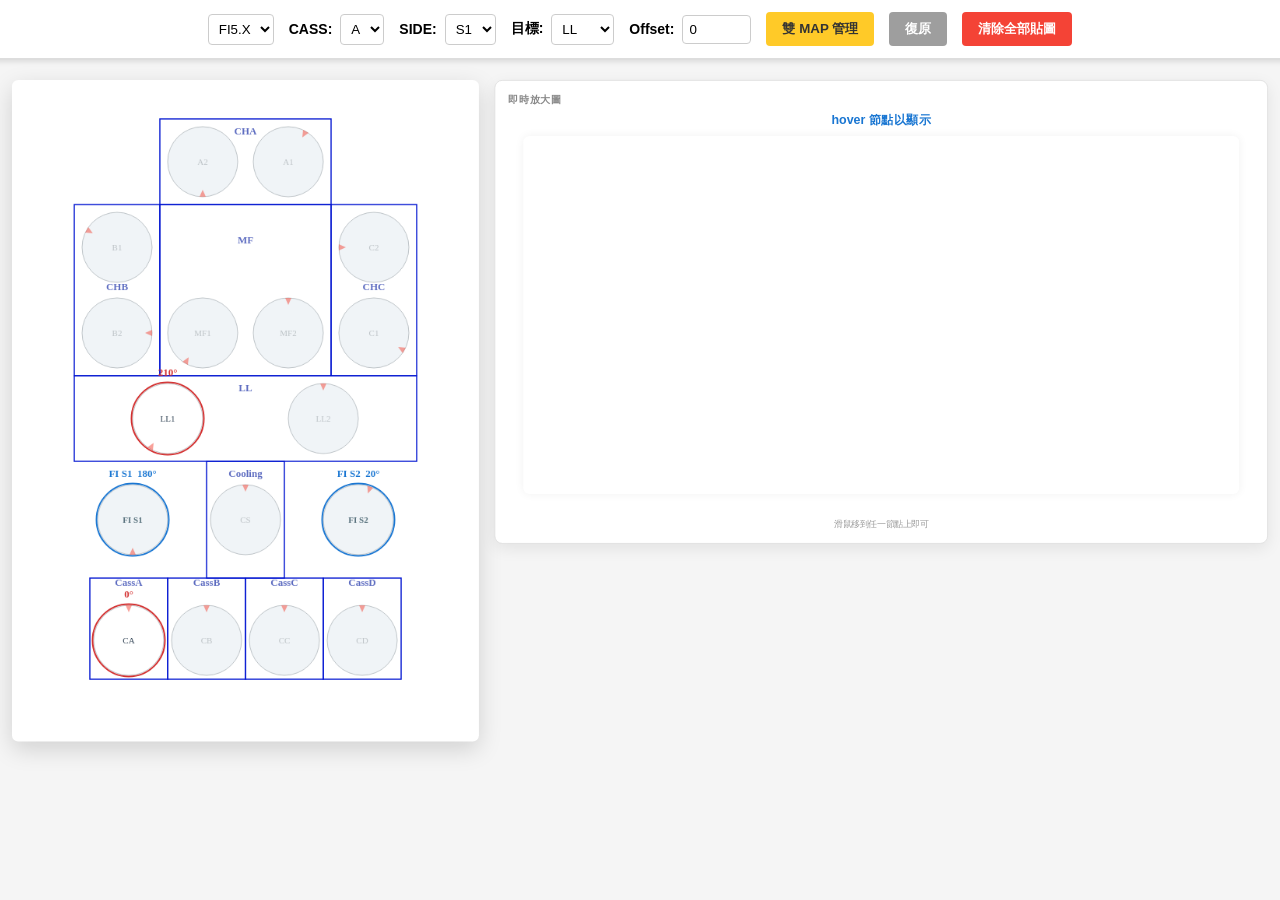
<file: TF2/WaferMatch.html>
<!DOCTYPE html>
<html lang="zh-TW">
<head>
<meta charset="UTF-8">
<title>Wafer Match Tool</title>
<style>
  body { font-family: 'Segoe UI', Arial, sans-serif; background-color: #f5f5f5; margin: 0; display: flex; flex-direction: column; align-items: center; overflow-x: hidden; }
  #toolbar { background: white; padding: 12px; width: 100%; display: flex; flex-wrap: wrap; gap: 15px; align-items: center; justify-content: center; border-bottom: 2px solid #ddd; position: sticky; top: 0; z-index: 100; box-shadow: 0 2px 5px rgba(0,0,0,0.1); }
  #scale-shell { width: 100%; display: flex; justify-content: center; align-items: flex-start; }
  #main-wrap { display: flex; align-items: flex-start; gap: 20px; margin: 20px; transform-origin: top center; flex-shrink: 0; }
  #canvas-container { position: relative; background: white; box-shadow: 0 10px 30px rgba(0,0,0,0.15); border-radius: 8px; overflow: hidden; }

  /* embed 模式（?embed=1，嵌在 OCAP 明細頁裡）：只留主畫面，隱藏工具列與即時放大圖，寬度貼齊 iframe */
  html.embed body { background: transparent; }
  html.embed #toolbar, html.embed #live-panel { display: none; }
  html.embed #main-wrap { margin: 0; gap: 0; }
  html.embed #canvas-container { box-shadow: none; border-radius: 0; cursor: pointer; }

  /* 固定即時顯示區（緊貼主畫面右側） */
  #live-panel {
    width: 960px;
    background: #fff;
    border: 1px solid #ddd;
    border-radius: 10px;
    box-shadow: 0 6px 20px rgba(0,0,0,0.08);
    padding: 16px;
    display: flex;
    flex-direction: column;
    align-items: center;
    position: sticky;
    top: 80px;
  }
  #live-panel h3 {
    margin: 0 0 6px 0;
    font-size: 13px;
    color: #888;
    letter-spacing: 0.08em;
    align-self: flex-start;
  }
  #live-title {
    font-size: 16px;
    font-weight: bold;
    color: #1976D2;
    margin-bottom: 10px;
    text-align: center;
  }
  #liveCanvas {
    background: #fff;
    border-radius: 8px;
    box-shadow: 0 0 12px rgba(0,0,0,0.06);
  }
  #live-info {
    font-size: 13px;
    color: #D32F2F;
    font-weight: bold;
    margin-top: 8px;
    min-height: 18px;
    text-align: center;
  }
  #live-hint {
    font-size: 11px;
    color: #999;
    margin-top: 6px;
    text-align: center;
  }
  .ctrl-group { display: flex; align-items: center; gap: 8px; font-size: 14px; font-weight: bold; }
  select, input { padding: 6px; border-radius: 4px; border: 1px solid #ccc; background: #fff; }
  button { padding: 8px 16px; cursor: pointer; border-radius: 4px; border: none; font-weight: bold; transition: all 0.2s; }
  #btn-mgr { background: #FFCA28; color: #333; }
  #btn-mgr:hover { background: #FFB300; }
  #btn-clear-all { background: #F44336; color: white; }
  #btn-clear-all:hover { background: #D32F2F; }
  #btn-undo { background: #9E9E9E; color: white; }
  #btn-undo:hover { background: #757575; }
  canvas { display: block; }
  .modal { display: none; position: fixed; z-index: 1000; left: 0; top: 0; width: 100%; height: 100%; background: rgba(0,0,0,0.6); backdrop-filter: blur(3px); }
  .modal-content { background: white; margin: 30px auto; padding: 25px; border-radius: 12px; width: 95%; max-width: 1080px; text-align: center; position: relative; box-shadow: 0 20px 50px rgba(0,0,0,0.3); }
  .close { position: absolute; right: 20px; top: 15px; font-size: 28px; cursor: pointer; color: #666; }
  .mgr-grid { display: grid; grid-template-columns: 1fr 1fr; gap: 20px; margin-top: 15px; }
  .preview-box { width: 120px; height: 120px; background: #eee; margin: 15px auto; border: 1px solid #666; display: flex; align-items: center; justify-content: center; overflow: hidden; border-radius: 50%; box-shadow: inset 0 2px 5px rgba(0,0,0,0.1); }
  .preview-box img { width: 104%; height: 104%; object-fit: cover; }
  .mgr-card { border: 2px solid #e0e0e0; padding: 20px 15px 15px; border-radius: 12px; background: #ffffff; cursor: pointer; transition: all 0.2s; position: relative; box-shadow: 0 4px 6px rgba(0,0,0,0.05); }
  .mgr-card.selected { border-color: #2196F3; background: #f8fbff; box-shadow: 0 0 15px rgba(33, 150, 243, 0.2); }
  .mgr-card:focus { outline: none; }
  .mgr-card::after { content: '點擊選取'; position: absolute; top: 8px; right: 12px; font-size: 11px; color: #bbb; background: #f0f0f0; padding: 2px 8px; border-radius: 10px; }
</style>
</head>
<body>

<div id="toolbar">
  <div class="ctrl-group">
    <select id="mode"><option value="FI5.X">FI5.X</option><option value="FI6.4">FI6.4</option></select>
  </div>
  <div class="ctrl-group">
    <label>CASS:</label><select id="cass"><option>A</option><option>B</option><option>C</option><option>D</option></select>
  </div>
  <div class="ctrl-group">
    <label>SIDE:</label><select id="side"><option>S1</option><option>S2</option></select>
  </div>
  <div class="ctrl-group">
    <label>目標:</label><select id="station"><option value="LL">LL</option><option value="CHA">CHA</option><option value="CHB">CHB</option><option value="CHC">CHC</option></select>
  </div>
  <div class="ctrl-group">
    <label>Offset:</label><input type="number" id="offset" value="0" style="width: 55px;">
  </div>
  <button id="btn-mgr" onclick="toggleModal('mgrModal', true)">雙 MAP 管理</button>
  <button id="btn-undo" onclick="undo()">復原</button>
  <button id="btn-clear-all" onclick="clearAllImages()">清除全部貼圖</button>
</div>

<div id="scale-shell">
  <div id="main-wrap">
    <div id="canvas-container">
      <canvas id="mainCanvas"></canvas>
    </div>

    <div id="live-panel">
      <h3>即時放大圖</h3>
      <div id="live-title">hover 節點以顯示</div>
      <canvas id="liveCanvas" width="920" height="460"></canvas>
      <div id="live-info"></div>
      <div id="live-hint">滑鼠移到任一節點上即可</div>
    </div>
  </div>
</div>

<div id="zoomModal" class="modal">
  <div class="modal-content">
    <span class="close" onclick="toggleModal('zoomModal', false)">&times;</span>
    <h3 id="zoomTitle" style="margin-bottom: 15px;">Node: -- | Source: --</h3>
    <div style="position: relative; width: 1000px; height: 500px; margin: 0 auto; max-width: 100%;">
      <canvas id="zoomCanvas" width="1000" height="500" style="background: #fff; border-radius: 8px; box-shadow: 0 0 20px rgba(0,0,0,0.1); max-width: 100%; height: auto;"></canvas>
    </div>
    <p id="zoomInfo" style="font-size: 20px; margin-top: 20px; color: #D32F2F; font-weight: bold;"></p>
  </div>
</div>

<div id="mgrModal" class="modal">
  <div class="modal-content">
    <span class="close" onclick="toggleModal('mgrModal', false)">&times;</span>
    <h2>雙 MAP 管理 (S1/S2)</h2>
    <div class="mgr-grid">
      <div class="mgr-card selected" id="card-S1" tabindex="0" onclick="selectSide('S1')">
        <h3>S1 (Left Arm)</h3>
        <div class="preview-box" id="pre-S1">尚未載入</div>
        <button onclick="event.stopPropagation(); document.getElementById('file-S1').click()">上傳</button>
        <button onclick="event.stopPropagation(); pasteToSide('S1')">貼上</button>
        <button onclick="event.stopPropagation(); clearImg('S1')">清除</button>
        <input type="file" id="file-S1" hidden onchange="handleFile(this, 'S1')">
      </div>
      <div class="mgr-card" id="card-S2" tabindex="0" onclick="selectSide('S2')">
        <h3>S2 (Right Arm)</h3>
        <div class="preview-box" id="pre-S2">尚未載入</div>
        <button onclick="event.stopPropagation(); document.getElementById('file-S2').click()">上傳</button>
        <button onclick="event.stopPropagation(); pasteToSide('S2')">貼上</button>
        <button onclick="event.stopPropagation(); clearImg('S2')">清除</button>
        <input type="file" id="file-S2" hidden onchange="handleFile(this, 'S2')">
      </div>
    </div>
  </div>
</div>

<script>
const REF_W = 600, REF_H = 850, REF_WAFER_R = 45;

// ?embed=1：嵌在 OCAP 明細頁的小圖模式；點畫面不開放大圖，改通知父頁開完整視窗
const EMBED = new URLSearchParams(location.search).get('embed') === '1';
if (EMBED) {
  document.documentElement.classList.add('embed');
  // 不只靠 CSS：直接把設定區（工具列）與即時放大圖藏掉，內嵌時只留版面圖
  ['toolbar', 'live-panel'].forEach(id => { const el = document.getElementById(id); if (el) { el.hidden = true; el.style.display = 'none'; } });
}

const FI_WAFER_POS = {
  "FI_L": [155, 565],
  "FI_R": [445, 565]
};

const RAW_WAFER_POS = {
  "A2": [245, 105], "A1": [355, 105], "B1": [135, 215], "B2": [135, 325],
  "C2": [465, 215], "C1": [465, 325], "MF1": [245, 325], "MF2": [355, 325],
  "LL1": [200, 435], "LL2": [400, 435], "CS": [300, 565],
  "CA": [150, 720], "CB": [250, 720], "CC": [350, 720], "CD": [450, 720]
};

const RAW_MODULE_BOXES = {
  "CHA": [190, 50, 410, 160], "CHB": [80, 160, 190, 380], "CHC": [410, 160, 520, 380],
  "MF": [190, 160, 410, 380], "LL": [80, 380, 520, 490], "Cooling": [250, 490, 350, 640],
  "CassA": [100, 640, 200, 770], "CassB": [200, 640, 300, 770], "CassC": [300, 640, 400, 770], "CassD": [400, 640, 500, 770]
};

const RAW_LABEL_POS = {
  "CHA": [300, 70], "CHB": [135, 270], "CHC": [465, 270], "MF": [300, 210],
  "LL": [300, 400], "Cooling": [300, 510], "CassA": [150, 650], "CassB": [250, 650], "CassC": [350, 650], "CassD": [450, 650]
};

const FI_R89 = 26.7;
const FI_R96 = 28.8;
const FI_PAD_W = 7.2;
const FI_PAD_H = 2.2;
const FI_EXT_PAD_R = 45.6;
const FI_EXT_PAD_W = 2.0;
const FI_EXT_PAD_H = 5.3;
const FI_SENSOR_DIST = 49.0;
const FI_SENSOR_R = 4.1;

let waferImages = { S1: null, S2: null };
let historyStack = [];
let selectedSide = 'S1';
let clickableRegions = [];
let currentLiveReg = null;
const canvas = document.getElementById('mainCanvas');
const ctx = canvas.getContext('2d');

function getNodeAngle(mode, nodeName, cassName, side, startAngle) {
  if (["CA", "CB", "CC", "CD"].includes(nodeName)) return (startAngle) % 360;
  let lookupName = (nodeName === "MF1") ? "LL1" : (nodeName === "MF2" ? "LL2" : nodeName);
  let rules = {};
  if (mode === "FI5.X") {
    if (["A", "B"].includes(cassName)) {
      rules = (side === "S1")
        ? {"LL1": 210, "A1": 30, "B1": 300, "C1": 120, "CS": 0, "FI_L": 180, "FI_R": 180}
        : {"CS": 280, "LL2": 0, "A2": 180, "B2": 90, "C2": 270, "FI_L": 180, "FI_R": 20};
    } else {
      rules = (side === "S1")
        ? {"CS": 80, "LL1": 0, "A1": 180, "B1": 90, "C1": 270, "FI_L": 340, "FI_R": 180}
        : {"LL2": 150, "A2": 330, "B2": 240, "C2": 60, "CS": 0, "FI_L": 180, "FI_R": 180};
    }
  } else {
    if (["A", "B"].includes(cassName)) {
      rules = (side === "S1")
        ? {"LL1": 190, "A1": 10, "B1": 280, "C1": 100, "CS": 0,   "FI_L": 180, "FI_R": 180}
        : {"CS": 262, "LL2": 335, "A2": 155, "B2": 65, "C2": 245,  "FI_L": 180, "FI_R": 345};
    } else {
      rules = (side === "S1")
        ? {"CS": 98, "LL1": 25, "A1": 205, "B1": 115, "C1": 295,   "FI_L": 15,  "FI_R": 180}
        : {"LL2": 170, "A2": 350, "B2": 260, "C2": 80, "CS": 0,    "FI_L": 180, "FI_R": 180};
    }
  }
  return ( (rules[lookupName] || 0) + startAngle ) % 360;
}

function getFullPath(cassName, side, station) {
  let path = [`C${cassName}`];
  if ((["A", "B"].includes(cassName) && side === "S2") || (["C", "D"].includes(cassName) && side === "S1")) path.push("CS");
  path.push(side === "S1" ? "LL1" : "LL2");
  // station 可為複合值（如 "CHC+CHB"）：wafer 經過多個 chamber，每個都納入路徑對位
  const stations = String(station || '').split('+').filter(s => s && s !== 'LL');
  if (stations.length) {
    path.push(side === "S1" ? "MF1" : "MF2");
    const map = {"CHA":"A", "CHB":"B", "CHC":"C"};
    for (const st of stations) {
      const target = map[st];
      if (target) path.push(`${target}${side === "S1" ? '1' : '2'}`);
    }
  }
  return path;
}

function draw() {
  canvas.width = REF_W; canvas.height = REF_H;
  ctx.clearRect(0, 0, canvas.width, canvas.height);
  clickableRegions = [];

  const mode = document.getElementById('mode').value,
        selC = document.getElementById('cass').value,
        selS = document.getElementById('side').value,
        selSt = document.getElementById('station').value,
        baseAngle = parseInt(document.getElementById('offset').value) || 0;

  const pathS1 = getFullPath(selC, "S1", selSt),
        pathS2 = getFullPath(selC, "S2", selSt);

  ctx.strokeStyle = "#0015D1"; ctx.lineWidth = 1.5; ctx.fillStyle = "#5C6BC0";
  ctx.font = "bold 13px Segoe UI"; ctx.textAlign = "center";
  for (let name in RAW_MODULE_BOXES) {
    let b = RAW_MODULE_BOXES[name];
    ctx.strokeRect(b[0], b[1], b[2]-b[0], b[3]-b[1]);
    let lp = RAW_LABEL_POS[name] || [(b[0]+b[2])/2, b[1]+18];
    ctx.fillText(name, lp[0], lp[1]);
  }

  for (let name in RAW_WAFER_POS) {
    let [cx, cy] = RAW_WAFER_POS[name];
    let showS1 = pathS1.includes(name) && (waferImages.S1 || selS === "S1"),
        showS2 = pathS2.includes(name) && (waferImages.S2 || selS === "S2");
    let sideToDraw = (showS1 && showS2) ? selS : (showS1 ? "S1" : (showS2 ? "S2" : null)),
        isInPath = sideToDraw !== null;
    let angle = getNodeAngle(mode, name, selC, sideToDraw || selS, baseAngle),
        displayAngle = (180 + angle) % 360;

    // Natural side: "1"-suffix nodes are always S1, "2"-suffix always S2, shared nodes follow selS.
    // This ensures every empty circle shows the correct pre-positioned notch for its own side+CASS,
    // regardless of which side is currently selected.
    const notchSide = name.endsWith("1") ? "S1" : name.endsWith("2") ? "S2" : selS;
    const notchDisplayAngle = (180 + getNodeAngle(mode, name, selC, notchSide, baseAngle)) % 360;

    ctx.beginPath(); ctx.arc(cx, cy, REF_WAFER_R, 0, Math.PI * 2);
    ctx.fillStyle = isInPath ? "white" : "#F0F4F7"; ctx.fill();
    ctx.strokeStyle = "#BDC3C7"; ctx.lineWidth = 1; ctx.stroke();

    if (isInPath && waferImages[sideToDraw]) {
      drawClippedWafer(ctx, waferImages[sideToDraw], cx, cy, REF_WAFER_R, displayAngle);
    } else {
      ctx.fillStyle = isInPath ? "#2C3E50" : "#BDC3C7";
      ctx.font = "11px Segoe UI";
      ctx.fillText(name, cx, cy + 4);
    }

    drawNotch(ctx, cx, cy, REF_WAFER_R, notchDisplayAngle);

    if (isInPath) {
      ctx.beginPath(); ctx.arc(cx, cy, REF_WAFER_R + 1.5, 0, Math.PI * 2);
      ctx.strokeStyle = "#D32F2F"; ctx.lineWidth = 2; ctx.stroke();
      ctx.fillStyle = "#D32F2F"; ctx.font = "bold 13px Segoe UI";
      ctx.fillText(`${angle}°`, cx, cy - REF_WAFER_R - 10);
    }
    clickableRegions.push({ name, cx, cy, angle, side: sideToDraw || selS, isFI: false });
  }

  for (let fiName in FI_WAFER_POS) {
    let [cx, cy] = FI_WAFER_POS[fiName];
    let fiSide = (fiName === "FI_L") ? "S1" : "S2";
    let hasImg = waferImages[fiSide] !== null;
    let angle = getNodeAngle(mode, fiName, selC, fiSide, baseAngle);
    let displayAngle = (180 + angle) % 360;

    ctx.beginPath(); ctx.arc(cx, cy, REF_WAFER_R, 0, Math.PI * 2);
    ctx.fillStyle = hasImg ? "white" : "#F0F4F7"; ctx.fill();
    ctx.strokeStyle = "#BDC3C7"; ctx.lineWidth = 1; ctx.stroke();

    if (hasImg) {
      drawClippedWafer(ctx, waferImages[fiSide], cx, cy, REF_WAFER_R, displayAngle);
    } else {
      ctx.fillStyle = "#546E7A";
      ctx.font = "bold 11px Segoe UI";
      ctx.fillText(`FI ${fiSide}`, cx, cy + 4);
    }

    drawNotch(ctx, cx, cy, REF_WAFER_R, displayAngle);

    ctx.beginPath(); ctx.arc(cx, cy, REF_WAFER_R + 1.5, 0, Math.PI * 2);
    ctx.strokeStyle = "#1976D2"; ctx.lineWidth = 2; ctx.stroke();
    ctx.fillStyle = "#1976D2"; ctx.font = "bold 13px Segoe UI";
    ctx.fillText(`FI ${fiSide}  ${angle}°`, cx, cy - REF_WAFER_R - 10);

    clickableRegions.push({ name: `FI_${fiSide}`, cx, cy, angle, side: fiSide, isFI: true });
  }

  if (currentLiveReg) {
    const latest = clickableRegions.find(r => r.name === currentLiveReg.name && r.side === currentLiveReg.side);
    if (latest) updateLivePanel(latest);
  }
}

function drawNotch(ctx, cx, cy, r, displayAngle) {
  let notchRad = ( (90 + displayAngle) * Math.PI ) / 180;
  let ex = cx + r * Math.cos(notchRad);
  let ey = cy + r * Math.sin(notchRad);
  let p1x = cx + (r - 9) * Math.cos(notchRad);
  let p1y = cy + (r - 9) * Math.sin(notchRad);
  ctx.beginPath();
  ctx.moveTo(p1x, p1y);
  ctx.lineTo(ex + 4 * Math.sin(notchRad), ey - 4 * Math.cos(notchRad));
  ctx.lineTo(ex - 4 * Math.sin(notchRad), ey + 4 * Math.cos(notchRad));
  ctx.closePath();
  ctx.fillStyle = "rgba(244, 67, 54, 0.5)"; ctx.fill();
}

function drawArchContact(ctx, cx, cy, r, deg) {
  const W = 20;
  const H = 30;
  const R = W / 2;
  const rad = (deg - 90) * Math.PI / 180;
  const ax = cx + r * Math.cos(rad);
  const ay = cy + r * Math.sin(rad);

  ctx.save();
  ctx.translate(ax, ay);
  ctx.rotate(rad - Math.PI / 2);
  ctx.setLineDash([]);

  function buildPath() {
    ctx.beginPath();
    ctx.moveTo(-W/2, H/2);
    ctx.lineTo( W/2, H/2);
    ctx.lineTo( W/2, -H/2 + R);
    ctx.arc(0, -H/2 + R, R, 0, Math.PI, true);
    ctx.lineTo(-W/2, H/2);
  }

  buildPath();
  ctx.strokeStyle = "#ffffff";
  ctx.lineWidth = 4.5;
  ctx.stroke();

  buildPath();
  ctx.strokeStyle = "#D32F2F";
  ctx.lineWidth = 2.2;
  ctx.stroke();

  ctx.restore();
}

canvas.addEventListener('click', (e) => {
  if (EMBED) {
    // 嵌入模式：整張畫面點下去就請父頁開完整的對位置視窗
    try { window.parent.postMessage({ type: 'wm-open' }, '*'); } catch (err) {}
    return;
  }
  const rect = canvas.getBoundingClientRect();
  const x = (e.clientX - rect.left) * (REF_W / rect.width),
        y = (e.clientY - rect.top) * (REF_H / rect.height);
  for (let reg of clickableRegions) {
    if (Math.sqrt((x - reg.cx)**2 + (y - reg.cy)**2) < REF_WAFER_R) { updateLivePanel(reg); break; }
  }
});

canvas.addEventListener('mousemove', (e) => {
  const rect = canvas.getBoundingClientRect();
  const x = (e.clientX - rect.left) * (REF_W / rect.width),
        y = (e.clientY - rect.top) * (REF_H / rect.height);
  let hit = null;
  for (let reg of clickableRegions) {
    if (Math.sqrt((x - reg.cx)**2 + (y - reg.cy)**2) < REF_WAFER_R) { hit = reg; break; }
  }
  if (hit) {
    canvas.style.cursor = 'pointer';
    updateLivePanel(hit);
  } else {
    canvas.style.cursor = 'default';
  }
});

function siblingForSide(name, side) {
  const swap = {
    "LL1":"LL2","A1":"A2","B1":"B2","C1":"C2","MF1":"MF2",
    "LL2":"LL1","A2":"A1","B2":"B1","C2":"C1","MF2":"MF1"
  };
  if (!swap[name]) return name;
  const naturalSide = name.endsWith("1") ? "S1" : "S2";
  return naturalSide === side ? name : swap[name];
}

function renderZoomView(ctx, canvasW, canvasH, reg) {
  ctx.clearRect(0, 0, canvasW, canvasH);
  const currentMode = document.getElementById('mode').value;

  const singleSideOnly = reg.isFI || ["CA","CB","CC","CD"].includes(reg.name);

  if (singleSideOnly) {
    const halfW = canvasW / 2;
    renderZoomPanel(ctx, halfW / 2, halfW, canvasH, reg, reg.side, reg.angle, false, reg.name);
  } else {
    const cassName = document.getElementById('cass').value;
    const baseAngle = parseInt(document.getElementById('offset').value) || 0;
    const nameS1 = siblingForSide(reg.name, "S1");
    const nameS2 = siblingForSide(reg.name, "S2");
    // CS notch reflects FI ROBOT's actual placement:
    //   S1 panel uses CassA/B S2 rule (S2 only reaches CS via A/B)
    //   S2 panel uses CassC/D S1 rule (S1 only reaches CS via C/D)
    // regardless of currently selected CASS.
    const cassS1 = reg.name === "CS" ? "A" : cassName;
    const cassS2 = reg.name === "CS" ? "C" : cassName;
    const sideForS1Angle = reg.name === "CS" ? "S2" : "S1";
    const sideForS2Angle = reg.name === "CS" ? "S1" : "S2";
    const angleS1 = getNodeAngle(currentMode, nameS1, cassS1, sideForS1Angle, baseAngle);
    const angleS2 = getNodeAngle(currentMode, nameS2, cassS2, sideForS2Angle, baseAngle);
    const halfW = canvasW / 2;
    renderZoomPanel(ctx, 0, halfW, canvasH, reg, "S1", angleS1, true, nameS1);
    renderZoomPanel(ctx, halfW, halfW, canvasH, reg, "S2", angleS2, true, nameS2);
    ctx.save();
    ctx.strokeStyle = "#cfd8dc"; ctx.lineWidth = 1; ctx.setLineDash([4,4]);
    ctx.beginPath(); ctx.moveTo(halfW, 12); ctx.lineTo(halfW, canvasH - 12); ctx.stroke();
    ctx.restore();
  }

  if (reg.isFI || reg.name === "CS") {
    ctx.save();
    const labelW = Math.max(48, canvasW * 0.14), labelH = Math.max(18, canvasH * 0.052);
    const labelX = canvasW - labelW - 8;
    const labelY = 8;
    ctx.fillStyle = currentMode === "FI5.X" ? "#2196F3" : "#FF7043";
    ctx.strokeStyle = "#ffffff"; ctx.lineWidth = 1.5;
    ctx.fillRect(labelX, labelY, labelW, labelH);
    ctx.strokeRect(labelX, labelY, labelW, labelH);
    ctx.fillStyle = "#ffffff";
    ctx.font = "bold " + Math.max(10, canvasW/38) + "px 'Segoe UI', sans-serif";
    ctx.textAlign = "center"; ctx.textBaseline = "middle";
    ctx.fillText(currentMode, labelX + labelW/2, labelY + labelH/2 + 1);
    ctx.restore();
  }
}

function renderZoomPanel(ctx, originX, panelW, panelH, reg, side, angle, showSideBadge, nodeName) {
  const currentMode = document.getElementById('mode').value;
  const img = waferImages[side];
  const name = nodeName || reg.name;

  const hasSV = ["A1","A2","B1","B2","C1","C2","LL1","LL2"].includes(name);
  const hasArch = ["LL1","LL2","CS"].includes(name);
  const hasFIOuter = reg.isFI;

  const scale0 = panelW / 500;
  const svBarH = hasSV ? 40 * scale0 : 0;
  const svTopMargin = hasSV ? 8 * scale0 : 0;
  const sideBadgeH = showSideBadge ? Math.max(20, 26 * scale0) : 0;
  const sideBadgeGap = showSideBadge ? 6 : 0;
  const reservedTop = sideBadgeH + sideBadgeGap
                    + (hasSV ? (svBarH + svTopMargin * 2) : 12);

  const archOuter = hasArch ? 20 : 0;
  const sidePadding = Math.max(archOuter, 14);

  const rFromW = (panelW - 2 * sidePadding) / 2;
  let rFromH;
  if (hasFIOuter) {
    rFromH = (panelH - reservedTop - 14) / 2.18;
  } else if (hasArch) {
    rFromH = (panelH - reservedTop - 30) / 2;
  } else {
    rFromH = (panelH - reservedTop - 12) / 2;
  }
  const wafer_zoom_r = Math.min(rFromH, rFromW);

  const cx = originX + panelW / 2;
  let topExtra = 0;
  if (name === "CS") topExtra = 20;
  const cy = reservedTop + topExtra + wafer_zoom_r;
  let displayAngleForZoom = (180 + angle) % 360;

  if (!reg.isFI) {
    let viewRotation = 0;
    if (["A1", "A2"].includes(name)) viewRotation = 180;
    else if (["B1", "B2"].includes(name)) viewRotation = -90;
    else if (["C1", "C2"].includes(name)) viewRotation = 90;
    displayAngleForZoom = (displayAngleForZoom + viewRotation + 360) % 360;
  }

  if (showSideBadge) {
    ctx.save();
    const badgeW = Math.max(80, 110 * scale0);
    const badgeY = 4;
    ctx.fillStyle = side === "S1" ? "#2E7D32" : "#1565C0";
    ctx.fillRect(cx - badgeW / 2, badgeY, badgeW, sideBadgeH);
    ctx.fillStyle = "#ffffff";
    ctx.font = "bold " + Math.max(12, 15 * scale0) + "px 'Segoe UI', sans-serif";
    ctx.textAlign = "center"; ctx.textBaseline = "middle";
    ctx.fillText(`${side} · ${angle}°`, cx, badgeY + sideBadgeH / 2 + 1);
    ctx.restore();
  }

  ctx.beginPath();
  ctx.arc(cx, cy, wafer_zoom_r, 0, Math.PI * 2);
  ctx.fillStyle = "#fff"; ctx.fill();

  if (img) drawClippedWafer(ctx, img, cx, cy, wafer_zoom_r, displayAngleForZoom);

  ctx.beginPath(); ctx.arc(cx, cy, wafer_zoom_r, 0, Math.PI * 2);
  ctx.lineWidth = 1; ctx.strokeStyle = "black"; ctx.stroke();

  drawNotchScaled(ctx, cx, cy, wafer_zoom_r, displayAngleForZoom);

  if (reg.isFI) {
    if (currentMode === "FI5.X") {
      drawFIContactOverlayScaled_FI5X(ctx, cx, cy, wafer_zoom_r);
    } else {
      drawFIContactOverlayScaled_FI64(ctx, cx, cy, wafer_zoom_r);
    }
  } else {
    if (name === "CS") {
      if (currentMode === "FI5.X") {
        drawCSOverlayScaled_FI5X(ctx, cx, cy, wafer_zoom_r);
      } else {
        drawCSOverlayScaled_FI64(ctx, cx, cy, wafer_zoom_r);
      }
    }

    const sv_config = {
      "A1": 1,"A2": 1,"B1": 1,"B2": 1,"C1": 1,"C2": 1,"LL1": 1,"LL2": 1
    };
    if (sv_config[name]) {
      const barW = Math.min(300 * scale0, panelW - 2 * sidePadding);
      const barH = svBarH;
      const barY = sideBadgeH + sideBadgeGap + svTopMargin + barH / 2;
      ctx.save();
      ctx.translate(cx, barY);
      ctx.fillStyle = "#4AA3FF"; ctx.fillRect(-barW/2, -barH/2, barW, barH);
      ctx.textAlign = "center"; ctx.textBaseline = "middle";
      ctx.fillStyle = "white"; ctx.font = "bold " + Math.max(11, 16*scale0) + "px Arial";
      ctx.fillText("SLIT VALVE", 0, -barH*0.18);
      ctx.fillStyle = "black"; ctx.font = "bold " + Math.max(9, 13*scale0) + "px Arial";
      ctx.fillText(`${name} | ${angle}°`, 0, barH*0.22);
      ctx.restore();
    }

    if (name === "LL1") {
      [65, 130, 235, 270, 310].forEach(deg => drawArchContact(ctx, cx, cy, wafer_zoom_r, deg));
    }
    if (name === "LL2") {
      [220, 285, 45, 80, 120].forEach(deg => drawArchContact(ctx, cx, cy, wafer_zoom_r, deg));
    }

    if (["A1","A2","B1","B2","C1","C2"].includes(name)) {
      const offset110 = wafer_zoom_r * (110 / 150);
      const halfH = Math.sqrt(Math.max(0, wafer_zoom_r*wafer_zoom_r - offset110*offset110));
      ctx.save();
      ctx.strokeStyle = "#ffffff"; ctx.lineWidth = 4.5; ctx.setLineDash([]);
      ctx.beginPath(); ctx.moveTo(cx - offset110, cy - halfH); ctx.lineTo(cx - offset110, cy + halfH); ctx.stroke();
      ctx.beginPath(); ctx.moveTo(cx + offset110, cy - halfH); ctx.lineTo(cx + offset110, cy + halfH); ctx.stroke();
      ctx.strokeStyle = "#D32F2F"; ctx.lineWidth = 2.2; ctx.setLineDash([5, 4]);
      ctx.beginPath(); ctx.moveTo(cx - offset110, cy - halfH); ctx.lineTo(cx - offset110, cy + halfH); ctx.stroke();
      ctx.beginPath(); ctx.moveTo(cx + offset110, cy - halfH); ctx.lineTo(cx + offset110, cy + halfH); ctx.stroke();
      ctx.restore();
    }

    if (name === "MF1" || name === "MF2") {
      const offset50 = wafer_zoom_r * (50 / 150);
      const halfH = Math.sqrt(Math.max(0, wafer_zoom_r*wafer_zoom_r - offset50*offset50));
      ctx.save();
      ctx.strokeStyle = "#ffffff"; ctx.lineWidth = 4; ctx.setLineDash([]);
      ctx.beginPath(); ctx.moveTo(cx - offset50, cy - halfH); ctx.lineTo(cx - offset50, cy + halfH); ctx.stroke();
      ctx.beginPath(); ctx.moveTo(cx + offset50, cy - halfH); ctx.lineTo(cx + offset50, cy + halfH); ctx.stroke();
      ctx.strokeStyle = "#1976D2"; ctx.lineWidth = 2; ctx.setLineDash([3, 3]);
      ctx.beginPath(); ctx.moveTo(cx - offset50, cy - halfH); ctx.lineTo(cx - offset50, cy + halfH); ctx.stroke();
      ctx.beginPath(); ctx.moveTo(cx + offset50, cy - halfH); ctx.lineTo(cx + offset50, cy + halfH); ctx.stroke();
      ctx.restore();
    }
  }
}

function showZoom(reg) {
  const zCvs = document.getElementById('zoomCanvas'),
        zCtx = zCvs.getContext('2d');
  renderZoomView(zCtx, 500, 500, reg);
  document.getElementById('zoomTitle').innerText = `Node: ${reg.name} | Source: ${reg.side}`;
  document.getElementById('zoomInfo').innerText = `Robot Angle: ${reg.angle}°`;
  toggleModal('zoomModal', true);
}

function updateLivePanel(reg) {
  if (!reg) return;
  currentLiveReg = reg;
  const lCvs = document.getElementById('liveCanvas');
  const lCtx = lCvs.getContext('2d');
  renderZoomView(lCtx, lCvs.width, lCvs.height, reg);
  document.getElementById('live-title').innerText = `${reg.name} · ${reg.side}`;
  document.getElementById('live-info').innerText = `Robot Angle: ${reg.angle}°`;
}

function drawFIContactOverlayScaled_FI5X(ctx, cx, cy, r) {
  const k = r / REF_WAFER_R;
  const R89 = FI_R89 * k;
  const R96 = FI_R96 * k;
  const SENSOR_DIST = FI_SENSOR_DIST * k;
  const SENSOR_R = FI_SENSOR_R * k;
  const EXT_PAD_R = FI_EXT_PAD_R * k;
  const EXT_PAD_W = FI_EXT_PAD_W * k;
  const EXT_PAD_H = FI_EXT_PAD_H * k;
  const PAD_THICK = R96 - R89;
  const PAD_NEAR  = 118 * r / 188;
  const PAD_FAR   = 148 * r / 188;
  const PAD_LEN   = PAD_FAR - PAD_NEAR;

  ctx.save();

  let halfH89 = Math.sqrt(Math.max(0, r*r - R89*R89));
  ctx.setLineDash([8, 5]); ctx.lineWidth = 2;
  ctx.strokeStyle = "#1144cc";
  ctx.beginPath(); ctx.moveTo(cx - R89, cy - halfH89); ctx.lineTo(cx - R89, cy + halfH89); ctx.stroke();
  ctx.beginPath(); ctx.moveTo(cx + R89, cy - halfH89); ctx.lineTo(cx + R89, cy + halfH89); ctx.stroke();

  let halfH96 = Math.sqrt(Math.max(0, r*r - R96*R96));
  ctx.setLineDash([]); ctx.strokeStyle = "#cc2222";
  ctx.beginPath(); ctx.moveTo(cx - R96, cy - halfH96); ctx.lineTo(cx - R96, cy + halfH96); ctx.stroke();
  ctx.beginPath(); ctx.moveTo(cx + R96, cy - halfH96); ctx.lineTo(cx + R96, cy + halfH96); ctx.stroke();

  ctx.fillStyle = "#b0b8d8"; ctx.strokeStyle = "#6677aa"; ctx.lineWidth = 1;
  ctx.fillRect(cx + R89, cy - PAD_FAR, PAD_THICK, PAD_LEN);
  ctx.strokeRect(cx + R89, cy - PAD_FAR, PAD_THICK, PAD_LEN);
  ctx.fillRect(cx - R96, cy - PAD_FAR, PAD_THICK, PAD_LEN);
  ctx.strokeRect(cx - R96, cy - PAD_FAR, PAD_THICK, PAD_LEN);

  ctx.beginPath();
  ctx.arc(cx, cy + SENSOR_DIST, SENSOR_R, 0, Math.PI * 2);
  ctx.strokeStyle = "#1144cc"; ctx.lineWidth = 1.5;
  ctx.fillStyle = "#ffffff"; ctx.fill(); ctx.stroke();

  ctx.fillStyle = "#b0b8d8"; ctx.strokeStyle = "#6677aa"; ctx.lineWidth = 1;
  [80, 100].forEach(deg => {
    let a = deg * Math.PI / 180;
    let ex = cx + EXT_PAD_R * Math.cos(a);
    let ey = cy + EXT_PAD_R * Math.sin(a);
    ctx.save();
    ctx.translate(ex, ey); ctx.rotate(a);
    ctx.fillRect(-EXT_PAD_W/2, -EXT_PAD_H/2, EXT_PAD_W, EXT_PAD_H);
    ctx.strokeRect(-EXT_PAD_W/2, -EXT_PAD_H/2, EXT_PAD_W, EXT_PAD_H);
    ctx.restore();
  });

  ctx.textAlign = "center"; ctx.textBaseline = "alphabetic";
  ctx.restore();
}

function drawFIContactOverlayScaled_FI64(ctx, cx, cy, r) {
  const k = r / REF_WAFER_R;
  const R77 = 77 * (45 / 150) * k;
  const R85 = 85 * (45 / 150) * k;
  const SENSOR_DIST = FI_SENSOR_DIST * k;
  const SENSOR_R = FI_SENSOR_R * k;
  const EXT_PAD_R = FI_EXT_PAD_R * k;
  const EXT_PAD_W = FI_EXT_PAD_W * k;
  const EXT_PAD_H = FI_EXT_PAD_H * k;
  const PAD_THICK = R85 - R77;
  const halfH77 = Math.sqrt(Math.max(0, r*r - R77*R77));
  const halfH85 = Math.sqrt(Math.max(0, r*r - R85*R85));
  const PAD_LEN = 30 * r / 188;

  ctx.save();

  ctx.setLineDash([8, 5]); ctx.lineWidth = 2;
  ctx.strokeStyle = "#1144cc";
  ctx.beginPath(); ctx.moveTo(cx - R77, cy - halfH77); ctx.lineTo(cx - R77, cy + halfH77); ctx.stroke();
  ctx.beginPath(); ctx.moveTo(cx + R77, cy - halfH77); ctx.lineTo(cx + R77, cy + halfH77); ctx.stroke();

  ctx.setLineDash([]); ctx.strokeStyle = "#cc2222";
  ctx.beginPath(); ctx.moveTo(cx - R85, cy - halfH85); ctx.lineTo(cx - R85, cy + halfH85); ctx.stroke();
  ctx.beginPath(); ctx.moveTo(cx + R85, cy - halfH85); ctx.lineTo(cx + R85, cy + halfH85); ctx.stroke();

  ctx.fillStyle = "#b0b8d8"; ctx.strokeStyle = "#6677aa"; ctx.lineWidth = 1;
  const PAD_TOP_R = cy - halfH77;
  const PAD_TOP_L = cy - halfH77;
  ctx.fillRect(cx + R77, PAD_TOP_R, PAD_THICK, PAD_LEN);
  ctx.strokeRect(cx + R77, PAD_TOP_R, PAD_THICK, PAD_LEN);
  ctx.fillRect(cx - R85, PAD_TOP_L, PAD_THICK, PAD_LEN);
  ctx.strokeRect(cx - R85, PAD_TOP_L, PAD_THICK, PAD_LEN);

  ctx.beginPath();
  ctx.arc(cx, cy + SENSOR_DIST, SENSOR_R, 0, Math.PI * 2);
  ctx.strokeStyle = "#1144cc"; ctx.lineWidth = 1.5;
  ctx.fillStyle = "#ffffff"; ctx.fill(); ctx.stroke();

  ctx.fillStyle = "#b0b8d8"; ctx.strokeStyle = "#6677aa"; ctx.lineWidth = 1;
  [80, 100].forEach(deg => {
    let a = deg * Math.PI / 180;
    let ex = cx + EXT_PAD_R * Math.cos(a);
    let ey = cy + EXT_PAD_R * Math.sin(a);
    ctx.save();
    ctx.translate(ex, ey); ctx.rotate(a);
    ctx.fillRect(-EXT_PAD_W/2, -EXT_PAD_H/2, EXT_PAD_W, EXT_PAD_H);
    ctx.strokeRect(-EXT_PAD_W/2, -EXT_PAD_H/2, EXT_PAD_W, EXT_PAD_H);
    ctx.restore();
  });

  ctx.textAlign = "center"; ctx.textBaseline = "alphabetic";
  ctx.restore();
}

function drawCSOverlayScaled_FI5X(ctx, cx, cy, r) {
  const contactAngles = [0, 155, 205];
  contactAngles.forEach(deg => drawArchContact(ctx, cx, cy, r, deg));
}

function drawCSOverlayScaled_FI64(ctx, cx, cy, r) {
  const contactAngles = [30, 180, 330];
  contactAngles.forEach(deg => drawArchContact(ctx, cx, cy, r, deg));
}

function drawNotchScaled(ctx, cx, cy, r, displayAngle) {
  let notchRad = ( (90 + displayAngle) * Math.PI ) / 180;
  let ex = cx + r * Math.cos(notchRad);
  let ey = cy + r * Math.sin(notchRad);
  let p1x = cx + (r - 36) * Math.cos(notchRad);
  let p1y = cy + (r - 36) * Math.sin(notchRad);
  ctx.beginPath();
  ctx.moveTo(p1x, p1y);
  ctx.lineTo(ex + 16 * Math.sin(notchRad), ey - 16 * Math.cos(notchRad));
  ctx.lineTo(ex - 16 * Math.sin(notchRad), ey + 16 * Math.cos(notchRad));
  ctx.closePath();
  ctx.fillStyle = "rgba(244, 67, 54, 0.5)"; ctx.fill();
}

function saveState() {
  historyStack.push({ S1: waferImages.S1, S2: waferImages.S2 });
  if (historyStack.length > 20) historyStack.shift();
}

function undo() {
  if (historyStack.length > 0) {
    let prevState = historyStack.pop();
    waferImages.S1 = prevState.S1; waferImages.S2 = prevState.S2;
    updateMgrPreview('S1'); updateMgrPreview('S2'); draw();
  } else { alert("目前沒有可以復原的步驟！"); }
}

function clearAllImages() {
  saveState();
  waferImages.S1 = null; waferImages.S2 = null;
  updateMgrPreview('S1'); updateMgrPreview('S2'); draw();
}

function toggleModal(id, s) { document.getElementById(id).style.display = s ? 'block' : 'none'; }
function handleFile(i, s) { if (i.files[0]) { let r = new FileReader(); r.onload=(e)=>loadImgToSide(e.target.result,s); r.readAsDataURL(i.files[0]); } }

// --- V23 robust wafer edge detection ---
// Strategy:
//   1. Sample 4 corners for screenshot background colour (median per channel).
//   2. Build a foreground mask via colour-distance threshold.
//   3. Take the largest connected component = the wafer disc.
//   4. Iteratively refine: radial scan from current centre to find boundary
//      points -> fit a circle (algebraic least squares with outlier reject).
//   5. Sample wafer interior for layout fill colour.
// Large images are downscaled to <=1024px for detection; results are scaled
// back. The render pass uses the detected centre+radius with shrink=1.0 so
// the wafer fits the layout circle exactly with no PA detail loss.

function _detect_sampleBackground(data, w, h) {
  const m = Math.max(2, Math.floor(Math.min(w, h) * 0.015));
  const size = Math.max(6, Math.floor(Math.min(w, h) * 0.05));
  const rs = [], gs = [], bs = [];
  const corners = [
    [m, m], [w - m - size, m], [m, h - size - m], [w - m - size, h - size - m]
  ];
  for (const [x0, y0] of corners) {
    for (let dy = 0; dy < size; dy += 2) {
      for (let dx = 0; dx < size; dx += 2) {
        const x = x0 + dx, y = y0 + dy;
        if (x < 0 || x >= w || y < 0 || y >= h) continue;
        const idx = (y * w + x) * 4;
        if (data[idx + 3] < 128) continue;
        rs.push(data[idx]); gs.push(data[idx + 1]); bs.push(data[idx + 2]);
      }
    }
  }
  if (rs.length === 0) return { r: 255, g: 255, b: 255 };
  rs.sort((a, b) => a - b); gs.sort((a, b) => a - b); bs.sort((a, b) => a - b);
  const m2 = rs.length >> 1;
  return { r: rs[m2], g: gs[m2], b: bs[m2] };
}

function _detect_buildMask(data, w, h, bg) {
  const mask = new Uint8Array(w * h);
  const T2 = 20 * 20;
  for (let p = 0; p < w * h; p++) {
    const i = p * 4;
    if (data[i + 3] < 50) continue;
    const dr = data[i] - bg.r, dg = data[i + 1] - bg.g, db = data[i + 2] - bg.b;
    if (dr * dr + dg * dg + db * db > T2) mask[p] = 1;
  }
  return mask;
}

function _detect_allComponents(mask, w, h) {
  const total = w * h;
  const visited = new Uint8Array(total);
  const stack = new Int32Array(total);
  const comps = [];

  for (let start = 0; start < total; start++) {
    if (!mask[start] || visited[start]) continue;
    let top = 0;
    stack[top++] = start;
    let size = 0, sumX = 0, sumY = 0;
    let minX = w, minY = h, maxX = 0, maxY = 0;
    const pixels = [];
    while (top > 0) {
      const p = stack[--top];
      if (visited[p] || !mask[p]) continue;
      visited[p] = 1;
      pixels.push(p);
      size++;
      const px = p % w;
      const py = (p - px) / w;
      sumX += px; sumY += py;
      if (px < minX) minX = px;
      if (px > maxX) maxX = px;
      if (py < minY) minY = py;
      if (py > maxY) maxY = py;
      if (px > 0)     stack[top++] = p - 1;
      if (px < w - 1) stack[top++] = p + 1;
      if (py > 0)     stack[top++] = p - w;
      if (py < h - 1) stack[top++] = p + w;
    }
    comps.push({ size, sumX, sumY, minX, minY, maxX, maxY, pixels });
  }
  return comps;
}

function _detect_pickWaferComponent(comps, w, h) {
  if (comps.length === 0) return null;
  const minSize = Math.max(200, Math.floor(w * h * 0.005));
  let best = null, bestScore = -1;
  for (const c of comps) {
    if (c.size < minSize) continue;
    const cw = c.maxX - c.minX + 1;
    const ch = c.maxY - c.minY + 1;
    const ar = Math.max(cw, ch) / Math.max(1, Math.min(cw, ch));
    // Prefer large components whose bbox is close to square (wafer = AR ~1,
    // text rows = AR ~10, wafer+text merged = AR ~1.5).
    const score = c.size / (ar * ar);
    if (score > bestScore) { bestScore = score; best = c; }
  }
  if (!best) {
    let largest = comps[0];
    for (const c of comps) if (c.size > largest.size) largest = c;
    best = largest;
  }
  const compMask = new Uint8Array(w * h);
  for (let k = 0; k < best.pixels.length; k++) compMask[best.pixels[k]] = 1;
  return { ...best, mask: compMask };
}

function _detect_radialEdges(mask, w, h, cx, cy) {
  const N = 96;
  const edges = [];
  const maxR = Math.hypot(w, h);
  for (let k = 0; k < N; k++) {
    const theta = (k / N) * Math.PI * 2;
    const dx = Math.cos(theta), dy = Math.sin(theta);
    let lastR = 0;
    for (let r = 1; r < maxR; r++) {
      const x = (cx + dx * r) | 0;
      const y = (cy + dy * r) | 0;
      if (x < 0 || x >= w || y < 0 || y >= h) break;
      if (mask[y * w + x]) lastR = r;
    }
    if (lastR > 0) edges.push([cx + dx * lastR, cy + dy * lastR]);
  }
  return edges;
}

function _detect_fitCircle(points) {
  const n = points.length;
  if (n < 3) return null;
  let mx = 0, my = 0;
  for (const [x, y] of points) { mx += x; my += y; }
  mx /= n; my /= n;
  let Mxx = 0, Myy = 0, Mxy = 0, Mxz = 0, Myz = 0;
  for (const [x, y] of points) {
    const dx = x - mx, dy = y - my;
    const z = dx * dx + dy * dy;
    Mxx += dx * dx; Myy += dy * dy; Mxy += dx * dy;
    Mxz += dx * z;  Myz += dy * z;
  }
  const det = Mxx * Myy - Mxy * Mxy;
  if (Math.abs(det) < 1e-10) return null;
  const a = (Myy * Mxz - Mxy * Myz) / (2 * det);
  const b = (Mxx * Myz - Mxy * Mxz) / (2 * det);
  const cx = a + mx, cy = b + my;
  let sumR = 0;
  for (const [x, y] of points) sumR += Math.hypot(x - cx, y - cy);
  return { cx, cy, r: sumR / n };
}

function _detect_sampleInteriorColor(data, w, h, cx, cy, r) {
  const samples = [];
  const ringR = r * 0.55;
  for (let k = 0; k < 24; k++) {
    const t = (k / 24) * Math.PI * 2;
    const x = Math.round(cx + Math.cos(t) * ringR);
    const y = Math.round(cy + Math.sin(t) * ringR);
    if (x < 0 || x >= w || y < 0 || y >= h) continue;
    const i = (y * w + x) * 4;
    samples.push([data[i], data[i + 1], data[i + 2]]);
  }
  if (samples.length === 0) return null;
  const rs = samples.map(s => s[0]).sort((a, b) => a - b);
  const gs = samples.map(s => s[1]).sort((a, b) => a - b);
  const bs = samples.map(s => s[2]).sort((a, b) => a - b);
  const m = samples.length >> 1;
  return `rgb(${rs[m]},${gs[m]},${bs[m]})`;
}

function _detect_circleFrom3Points(p1, p2, p3) {
  const ax = p1[0], ay = p1[1];
  const bx = p2[0], by = p2[1];
  const cx = p3[0], cy = p3[1];
  const D = 2 * (ax * (by - cy) + bx * (cy - ay) + cx * (ay - by));
  if (Math.abs(D) < 1e-6) return null;
  const A = ax * ax + ay * ay;
  const B = bx * bx + by * by;
  const C = cx * cx + cy * cy;
  const ux = (A * (by - cy) + B * (cy - ay) + C * (ay - by)) / D;
  const uy = (A * (cx - bx) + B * (ax - cx) + C * (bx - ax)) / D;
  return { cx: ux, cy: uy, r: Math.hypot(ux - ax, uy - ay) };
}

function _detect_boundaryPixels(mask, w, h, maxCount) {
  const points = [];
  for (let y = 1; y < h - 1; y++) {
    const row = y * w;
    for (let x = 1; x < w - 1; x++) {
      const p = row + x;
      if (!mask[p]) continue;
      if (!mask[p - 1] || !mask[p + 1] || !mask[p - w] || !mask[p + w]) {
        points.push([x, y]);
      }
    }
  }
  if (points.length <= maxCount) return points;
  const step = points.length / maxCount;
  const sub = new Array(maxCount);
  for (let i = 0; i < maxCount; i++) sub[i] = points[(i * step) | 0];
  return sub;
}

function _detect_ransacCircle(points, w, h, maxIter, tolPct) {
  const n = points.length;
  if (n < 3) return null;
  const minR = Math.min(w, h) * 0.05;
  const maxR = Math.max(w, h) * 0.8;
  let bestCircle = null, bestInliers = 0;
  for (let it = 0; it < maxIter; it++) {
    const i1 = (Math.random() * n) | 0;
    let i2 = (Math.random() * n) | 0;
    if (i2 === i1) i2 = (i2 + 1) % n;
    let i3 = (Math.random() * n) | 0;
    if (i3 === i1 || i3 === i2) i3 = (i3 + 2) % n;
    const c = _detect_circleFrom3Points(points[i1], points[i2], points[i3]);
    if (!c || c.r < minR || c.r > maxR) continue;
    const tol = Math.max(2, c.r * tolPct);
    let count = 0;
    for (let k = 0; k < n; k++) {
      const dx = points[k][0] - c.cx;
      const dy = points[k][1] - c.cy;
      const d = Math.sqrt(dx * dx + dy * dy);
      if (Math.abs(d - c.r) < tol) count++;
    }
    if (count > bestInliers) {
      bestInliers = count;
      bestCircle = { cx: c.cx, cy: c.cy, r: c.r, inliers: count };
    }
  }
  return bestCircle;
}

function detectWaferCircle(data, w, h) {
  const bg = _detect_sampleBackground(data, w, h);
  const mask = _detect_buildMask(data, w, h, bg);
  const comps = _detect_allComponents(mask, w, h);
  const comp = _detect_pickWaferComponent(comps, w, h);
  if (!comp || comp.size < 200) {
    return {
      cx: w / 2, cy: h / 2, r: Math.min(w, h) / 2,
      bgColor: `rgb(${bg.r},${bg.g},${bg.b})`
    };
  }

  // RANSAC over the component's boundary pixels finds the dominant circular
  // arc even when wafer + metadata text / borders / scale bars form one
  // connected component. LSQ alone would be biased by the non-circular tail.
  const boundary = _detect_boundaryPixels(comp.mask, w, h, 1500);
  let cx, cy, r, haveFit = false;
  if (boundary.length >= 30) {
    const ransac = _detect_ransacCircle(boundary, w, h, 500, 0.025);
    if (ransac && ransac.inliers >= 20) {
      cx = ransac.cx; cy = ransac.cy; r = ransac.r;
      haveFit = true;
      const tol = Math.max(2, 0.025 * r);
      const inliers = boundary.filter(([x, y]) =>
        Math.abs(Math.hypot(x - cx, y - cy) - r) < tol);
      if (inliers.length >= 20) {
        const refit = _detect_fitCircle(inliers);
        if (refit) { cx = refit.cx; cy = refit.cy; r = refit.r; }
      }
    }
  }
  if (!haveFit) {
    cx = comp.sumX / comp.size;
    cy = comp.sumY / comp.size;
    r  = Math.min(comp.maxX - comp.minX, comp.maxY - comp.minY) / 2;
    for (let iter = 0; iter < 8; iter++) {
      const edges = _detect_radialEdges(comp.mask, w, h, cx, cy);
      if (edges.length < 16) break;
      let fit = _detect_fitCircle(edges);
      if (!fit) break;
      const dists = edges.map(p => Math.hypot(p[0] - fit.cx, p[1] - fit.cy));
      const sorted = dists.slice().sort((a, b) => a - b);
      const med = sorted[sorted.length >> 1];
      const tol = Math.max(2, 0.03 * med);
      const good = edges.filter((_, i) => Math.abs(dists[i] - med) < tol);
      if (good.length >= 16) {
        const refit = _detect_fitCircle(good);
        if (refit) fit = refit;
      }
      const dx = fit.cx - cx, dy = fit.cy - cy, dr = fit.r - r;
      cx = fit.cx; cy = fit.cy; r = fit.r;
      if (Math.abs(dx) < 0.3 && Math.abs(dy) < 0.3 && Math.abs(dr) < 0.3) break;
    }
  }
  const interior = _detect_sampleInteriorColor(data, w, h, cx, cy, r);
  return {
    cx, cy, r,
    bgColor: interior || `rgb(${bg.r},${bg.g},${bg.b})`
  };
}

function loadImgToSide(d, s) {
  saveState();
  const i = new Image();
  i.onload = () => {
    const w = i.width, h = i.height;
    const MAX_DET = 1024;
    let detW = w, detH = h, sc = 1;
    if (Math.max(w, h) > MAX_DET) {
      sc = MAX_DET / Math.max(w, h);
      detW = Math.max(1, Math.floor(w * sc));
      detH = Math.max(1, Math.floor(h * sc));
    }
    const cvs = document.createElement('canvas');
    cvs.width = detW; cvs.height = detH;
    const c = cvs.getContext('2d');
    c.drawImage(i, 0, 0, detW, detH);
    let circle;
    try {
      const data = c.getImageData(0, 0, detW, detH).data;
      circle = detectWaferCircle(data, detW, detH);
    } catch (err) {
      // Cross-origin images (e.g. an SPC map served from another host) taint the
      // canvas and block getImageData. Fall back to treating the whole image as
      // the wafer disc: it still renders + rotates, just without edge auto-fit.
      circle = { cx: detW / 2, cy: detH / 2, r: Math.min(detW, detH) / 2, bgColor: 'transparent' };
    }
    i._waferCx = circle.cx / sc;
    i._waferCy = circle.cy / sc;
    i._waferR  = circle.r  / sc;
    i._bgColor = circle.bgColor;
    waferImages[s] = i;
    updateMgrPreview(s);
    draw();
  };
  i.src = d;
}

function drawClippedWafer(targetCtx, img, cx, cy, r, rotAngle) {
  targetCtx.save();
  targetCtx.beginPath();
  targetCtx.arc(cx, cy, r, 0, Math.PI * 2);
  targetCtx.clip();

  if (img._bgColor && img._bgColor !== "transparent") {
    targetCtx.fillStyle = img._bgColor;
    targetCtx.fill();
  }

  targetCtx.translate(cx, cy);
  targetCtx.rotate(rotAngle * Math.PI / 180);

  const baseR = img._waferR || (Math.max(img.width, img.height) / 2);
  const scale = r / baseR;
  const dw = img.width * scale;
  const dh = img.height * scale;
  const offsetX = -img._waferCx * scale;
  const offsetY = -img._waferCy * scale;

  targetCtx.drawImage(img, 0, 0, img.width, img.height, offsetX, offsetY, dw, dh);
  targetCtx.restore();
}

function updateMgrPreview(s) {
  const el = document.getElementById(`pre-${s}`);
  const img = waferImages[s];
  if (!img) { el.innerHTML = "尚未載入"; return; }
  const size = 120;
  const dpr = window.devicePixelRatio || 1;
  const cvs = document.createElement('canvas');
  cvs.width = size * dpr;
  cvs.height = size * dpr;
  cvs.style.width = size + 'px';
  cvs.style.height = size + 'px';
  cvs.style.display = 'block';
  cvs.style.borderRadius = '50%';
  const pctx = cvs.getContext('2d');
  pctx.scale(dpr, dpr);
  drawClippedWafer(pctx, img, size / 2, size / 2, size / 2, 0);
  el.innerHTML = '';
  el.appendChild(cvs);
}

function selectSide(s) {
  selectedSide = s;
  document.getElementById('card-S1').classList.toggle('selected', s === 'S1');
  document.getElementById('card-S2').classList.toggle('selected', s === 'S2');
}

function clearImg(s) { saveState(); waferImages[s]=null; updateMgrPreview(s); draw(); }

async function pasteToSide(s) {
  try {
    const items = await navigator.clipboard.read();
    for (const item of items) {
      if (item.types.includes('image/png') || item.types.includes('image/jpeg')) {
        const blob = await item.getType(item.types.find(t=>t.startsWith('image/')));
        const r = new FileReader(); r.onload=(e)=>loadImgToSide(e.target.result,s); r.readAsDataURL(blob);
      }
    }
  } catch(err) {
    console.warn("Clipboard API failed, fallback to native paste event.");
    alert("瀏覽器權限受限，請直接點擊藍框框後按 Ctrl+V 貼上即可。");
  }
}

window.addEventListener('paste', (e) => {
  const isModalOpen = document.getElementById('mgrModal').style.display === 'block';
  const s = isModalOpen ? selectedSide : document.getElementById('side').value;
  const items = (e.clipboardData || e.originalEvent.clipboardData).items;
  for (const item of items) {
    if (item.kind === 'file' && item.type.startsWith('image/')) {
      let r = new FileReader(); r.onload=(ev)=>loadImgToSide(ev.target.result,s); r.readAsDataURL(item.getAsFile()); break;
    }
  }
});

['mode', 'cass', 'side', 'station', 'offset'].forEach(id => {
  document.getElementById(id).addEventListener('change', draw);
  document.getElementById(id).addEventListener('input', draw);
});

function applyResponsiveScale() {
  const wrap = document.getElementById('main-wrap');
  const shell = document.getElementById('scale-shell');
  if (!wrap || !shell) return;
  wrap.style.transform = 'none';
  const naturalW = wrap.offsetWidth;
  const naturalH = wrap.offsetHeight;
  if (naturalW === 0) return;
  const sidePad = EMBED ? 0 : 24;
  const availW = window.innerWidth - sidePad;
  // 一般模式最多 1:1；embed 模式允許放大到填滿 iframe 寬度
  const k = EMBED ? (availW / naturalW) : Math.min(1, availW / naturalW);
  wrap.style.transform = `scale(${k})`;
  shell.style.height = (naturalH * k) + 'px';
}
window.addEventListener('resize', applyResponsiveScale);

// Auto-configure from URL params (opened from the NPW alarm page in an iframe):
//   ?mode=FI5.X|FI6.4 &cass=A..D &side=S1|S2 &station=LL|CHA|CHB|CHC &offset=0 &img=<map image url>
// The map image is loaded as the wafer for the given side so it renders rotated
// to the matched robot angle along the transfer path.
// SPC map alignment (deterministic, no pixel access needed):
// these maps are "a full-width wafer disc on top + metadata text below". Map the
// top disc directly onto the layout circle -- centre (w/2, r), radius r =
// min(w,h)/2. No getImageData / edge detection, so cross-origin maps align fine;
// the text region below the disc falls outside the layout circle and is clipped.
function loadMapImageAligned(url, side) {
  saveState();
  const i = new Image();
  i.onload = () => {
    const r = Math.min(i.width, i.height) / 2;
    i._waferCx = i.width / 2;
    i._waferCy = r;
    i._waferR  = r;
    i._bgColor = 'transparent';
    waferImages[side] = i;
    updateMgrPreview(side);
    draw();
  };
  i.src = url;
}

function wmApplyParams() {
  const q = new URLSearchParams(location.search);
  const set = (id, v) => { const el = document.getElementById(id); if (el && v != null && v !== '') el.value = v; };
  set('mode', q.get('mode'));
  set('cass', q.get('cass'));
  set('side', q.get('side'));
  // 複合 station（如 CHC+CHB：wafer 經過多個 chamber）下拉沒有現成選項，動態補上
  const st = q.get('station');
  if (st && st.indexOf('+') >= 0) {
    const sel = document.getElementById('station');
    if (![...sel.options].some(o => o.value === st)) {
      const o = document.createElement('option');
      o.value = st; o.textContent = st;
      sel.appendChild(o);
    }
  }
  set('station', st);
  if (q.get('offset') != null) set('offset', q.get('offset'));
  draw();
  const img = q.get('img');
  if (img) loadMapImageAligned(img, (q.get('side') === 'S2') ? 'S2' : 'S1');
}

window.onload = () => { draw(); wmApplyParams(); applyResponsiveScale(); };
</script>
</body>
</html>
</file>
